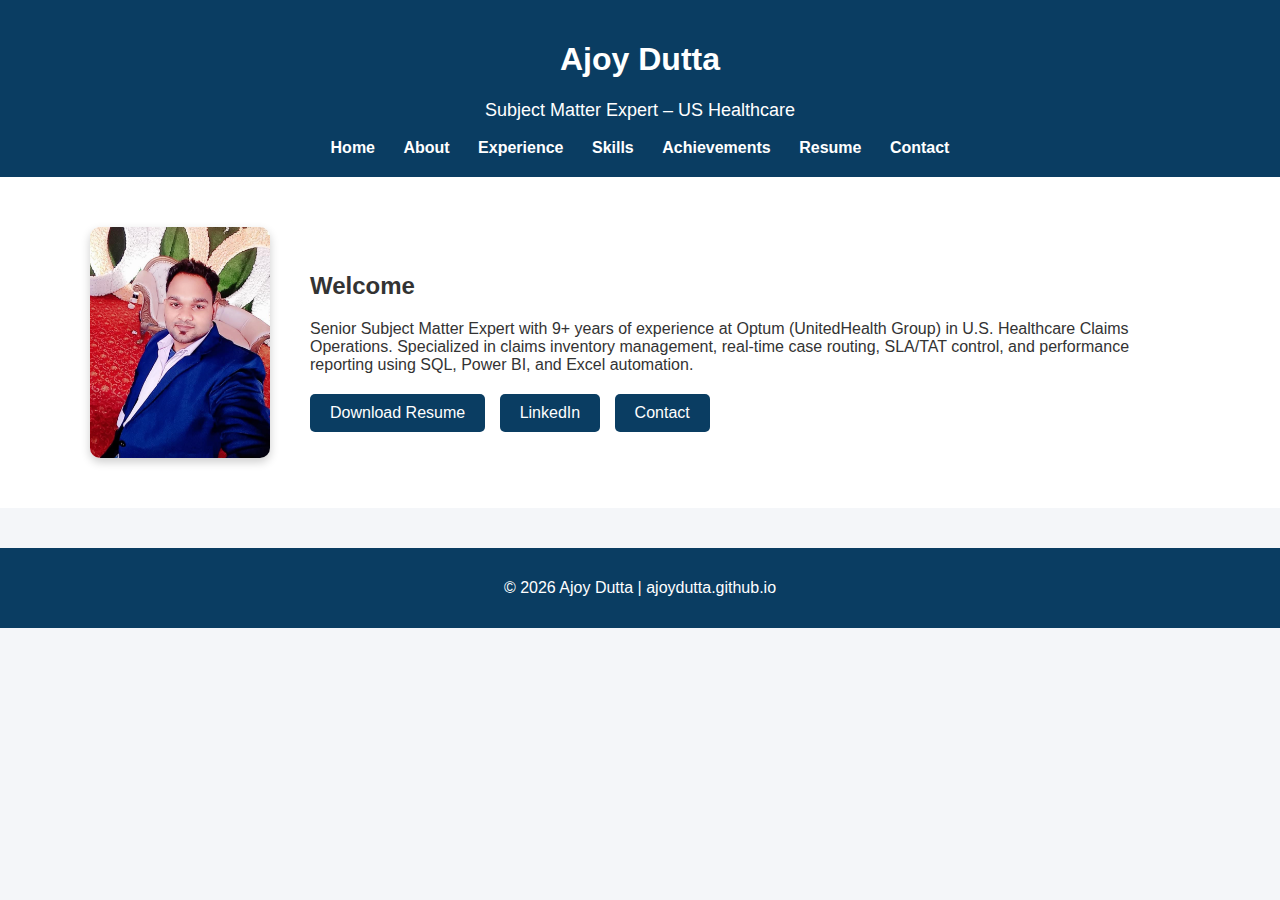
<file: index.html>
<!DOCTYPE html>
<html lang="en">
<head>
  <meta charset="UTF-8">
  <title>Ajoy Dutta | Subject Matter Expert – US Healthcare</title>
  <link rel="stylesheet" href="style.css">
</head>
<body>

<header class="header">
  <div class="container">
    <h1>Ajoy Dutta</h1>
    <p class="title">Subject Matter Expert – US Healthcare</p>
    <nav>
      <a href="index.html">Home</a>
      <a href="about.html">About</a>
      <a href="experience.html">Experience</a>
      <a href="skills.html">Skills</a>
      <a href="achievements.html">Achievements</a>
      <a href="resume.html">Resume</a>
      <a href="contact.html">Contact</a>
    </nav>
  </div>
</header>

<section class="hero">
  <div class="container hero-flex">
    <img src="photo.jpg" alt="Ajoy Dutta" class="profile-pic">
    <div>
      <h2>Welcome</h2>
      <p>
        Senior Subject Matter Expert with 9+ years of experience at Optum (UnitedHealth Group) in
        U.S. Healthcare Claims Operations. Specialized in claims inventory management, real-time
        case routing, SLA/TAT control, and performance reporting using SQL, Power BI, and Excel automation.
      </p>
      <div class="buttons">
        <a href="resume.html" class="btn">Download Resume</a>
        <a href="https://www.linkedin.com/in/ajoy-dutta-bb038816a" class="btn" target="_blank">LinkedIn</a>
        <a href="contact.html" class="btn">Contact</a>
      </div>
    </div>
  </div>
</section>

<footer>
  <p>© 2026 Ajoy Dutta | ajoydutta.github.io</p>
</footer>

</body>
</html>
</file>
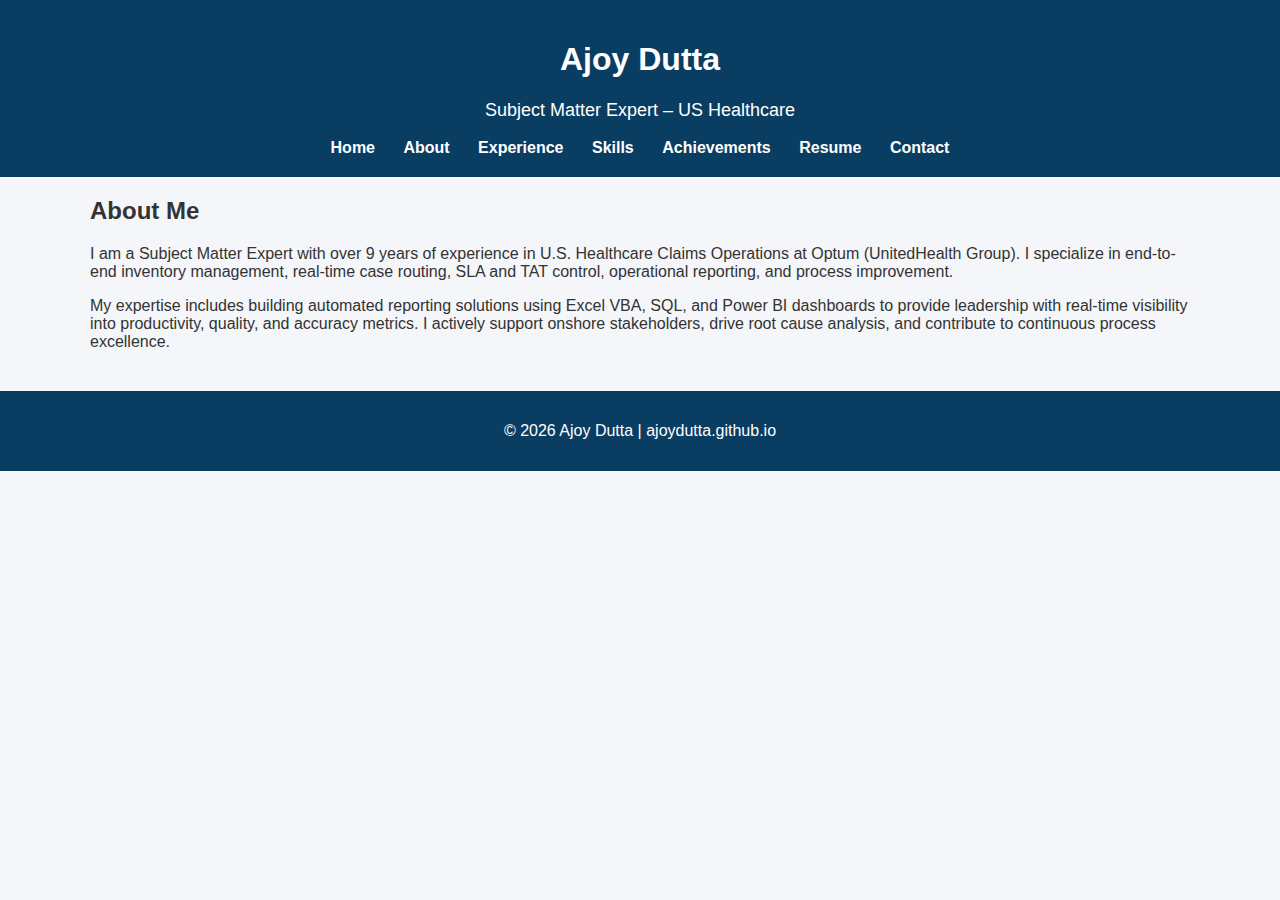
<file: about.html>
<!DOCTYPE html>
<html lang="en">
<head>
  <meta charset="UTF-8">
  <title>About | Ajoy Dutta</title>
  <link rel="stylesheet" href="style.css">
</head>
<body>

<header class="header">
  <div class="container">
    <h1>Ajoy Dutta</h1>
    <p class="title">Subject Matter Expert – US Healthcare</p>
    <nav>
      <a href="index.html">Home</a>
      <a href="about.html">About</a>
      <a href="experience.html">Experience</a>
      <a href="skills.html">Skills</a>
      <a href="achievements.html">Achievements</a>
      <a href="resume.html">Resume</a>
      <a href="contact.html">Contact</a>
    </nav>
  </div>
</header>

<section class="container">
  <h2>About Me</h2>
  <p>
    I am a Subject Matter Expert with over 9 years of experience in U.S. Healthcare Claims
    Operations at Optum (UnitedHealth Group). I specialize in end-to-end inventory management,
    real-time case routing, SLA and TAT control, operational reporting, and process improvement.
  </p>
  <p>
    My expertise includes building automated reporting solutions using Excel VBA, SQL, and
    Power BI dashboards to provide leadership with real-time visibility into productivity,
    quality, and accuracy metrics. I actively support onshore stakeholders, drive root cause
    analysis, and contribute to continuous process excellence.
  </p>
</section>

<footer>
  <p>© 2026 Ajoy Dutta | ajoydutta.github.io</p>
</footer>

</body>
</html>
</file>
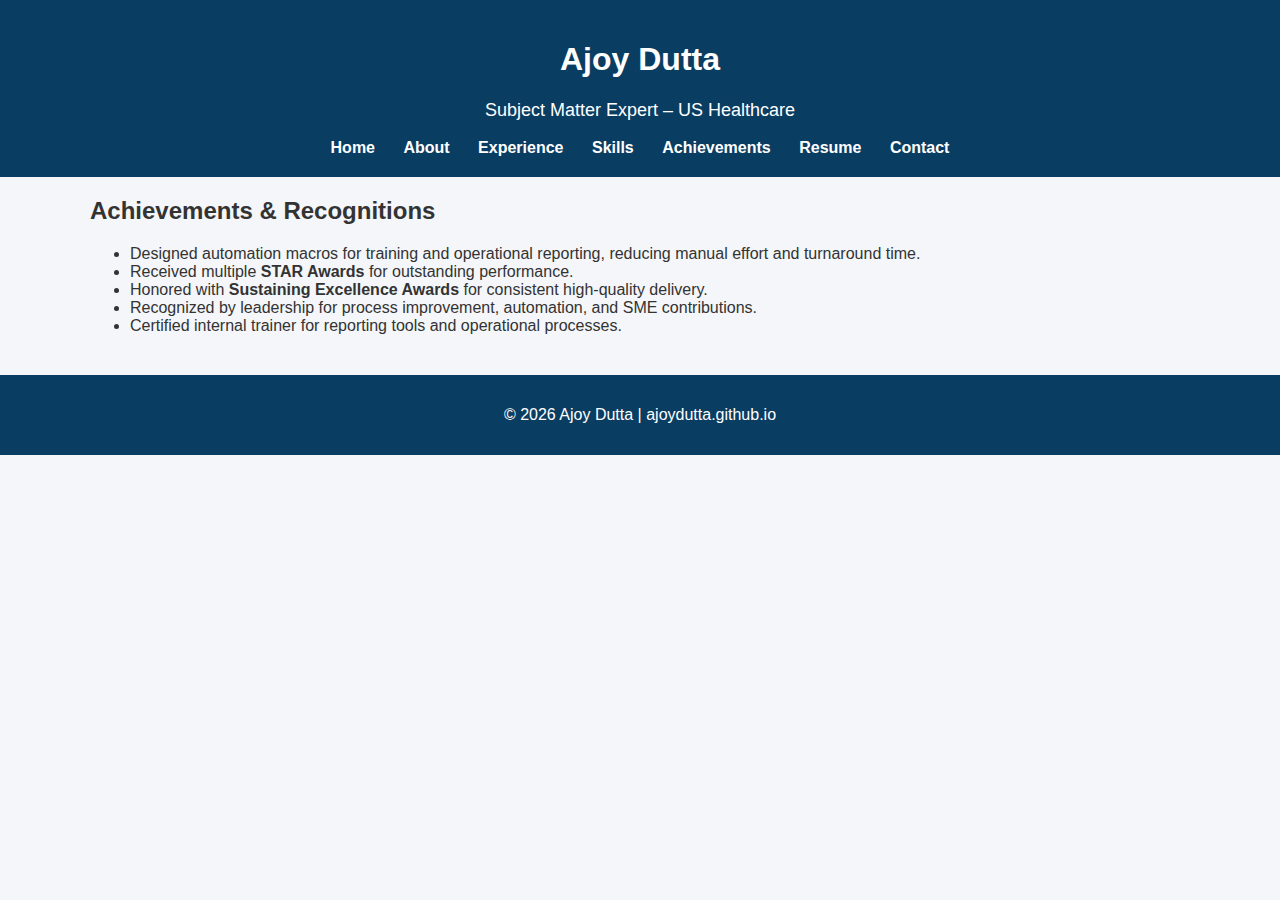
<file: achievement.html>
<!DOCTYPE html>
<html lang="en">
<head>
  <meta charset="UTF-8">
  <title>Achievements | Ajoy Dutta</title>
  <link rel="stylesheet" href="style.css">
</head>
<body>

<header class="header">
  <div class="container">
    <h1>Ajoy Dutta</h1>
    <p class="title">Subject Matter Expert – US Healthcare</p>
    <nav>
      <a href="index.html">Home</a>
      <a href="about.html">About</a>
      <a href="experience.html">Experience</a>
      <a href="skills.html">Skills</a>
      <a href="achievements.html">Achievements</a>
      <a href="resume.html">Resume</a>
      <a href="contact.html">Contact</a>
    </nav>
  </div>
</header>

<section class="container">
  <h2>Achievements & Recognitions</h2>
  <ul>
    <li>Designed automation macros for training and operational reporting, reducing manual effort and turnaround time.</li>
    <li>Received multiple <strong>STAR Awards</strong> for outstanding performance.</li>
    <li>Honored with <strong>Sustaining Excellence Awards</strong> for consistent high-quality delivery.</li>
    <li>Recognized by leadership for process improvement, automation, and SME contributions.</li>
    <li>Certified internal trainer for reporting tools and operational processes.</li>
  </ul>
</section>

<footer>
  <p>© 2026 Ajoy Dutta | ajoydutta.github.io</p>
</footer>

</body>
</html>
</file>
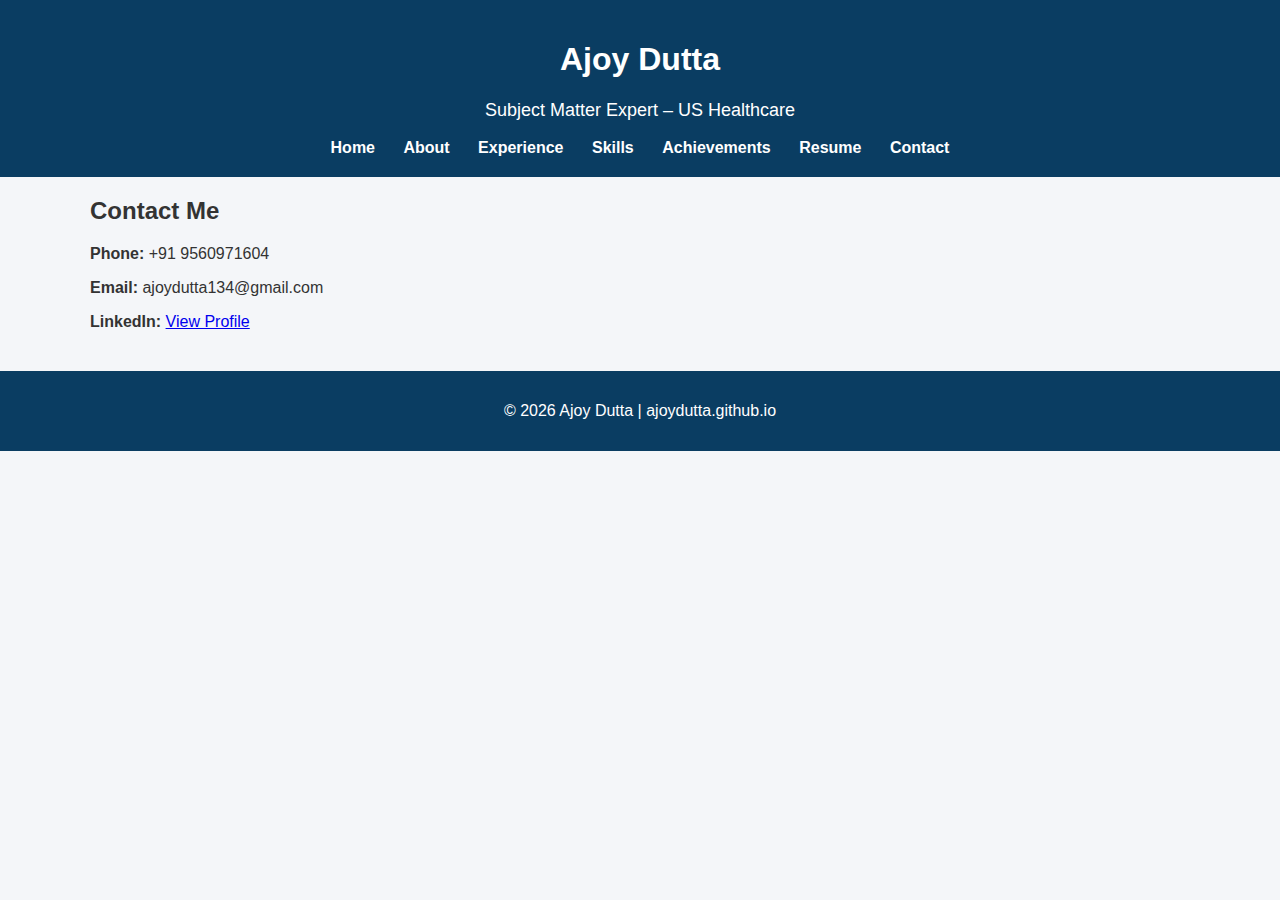
<file: contact.html>
<!DOCTYPE html>
<html lang="en">
<head>
  <meta charset="UTF-8">
  <title>Contact | Ajoy Dutta</title>
  <link rel="stylesheet" href="style.css">
</head>
<body>

<header class="header">
  <div class="container">
    <h1>Ajoy Dutta</h1>
    <p class="title">Subject Matter Expert – US Healthcare</p>
    <nav>
      <a href="index.html">Home</a>
      <a href="about.html">About</a>
      <a href="experience.html">Experience</a>
      <a href="skills.html">Skills</a>
      <a href="achievements.html">Achievements</a>
      <a href="resume.html">Resume</a>
      <a href="contact.html">Contact</a>
    </nav>
  </div>
</header>

<section class="container">
  <h2>Contact Me</h2>
  <p><strong>Phone:</strong> +91 9560971604</p>
  <p><strong>Email:</strong> ajoydutta134@gmail.com</p>
  <p><strong>LinkedIn:</strong> <a href="https://www.linkedin.com/in/ajoy-dutta-bb038816a" target="_blank">View Profile</a></p>
</section>

<footer>
  <p>© 2026 Ajoy Dutta | ajoydutta.github.io</p>
</footer>

</body>
</html>
</file>
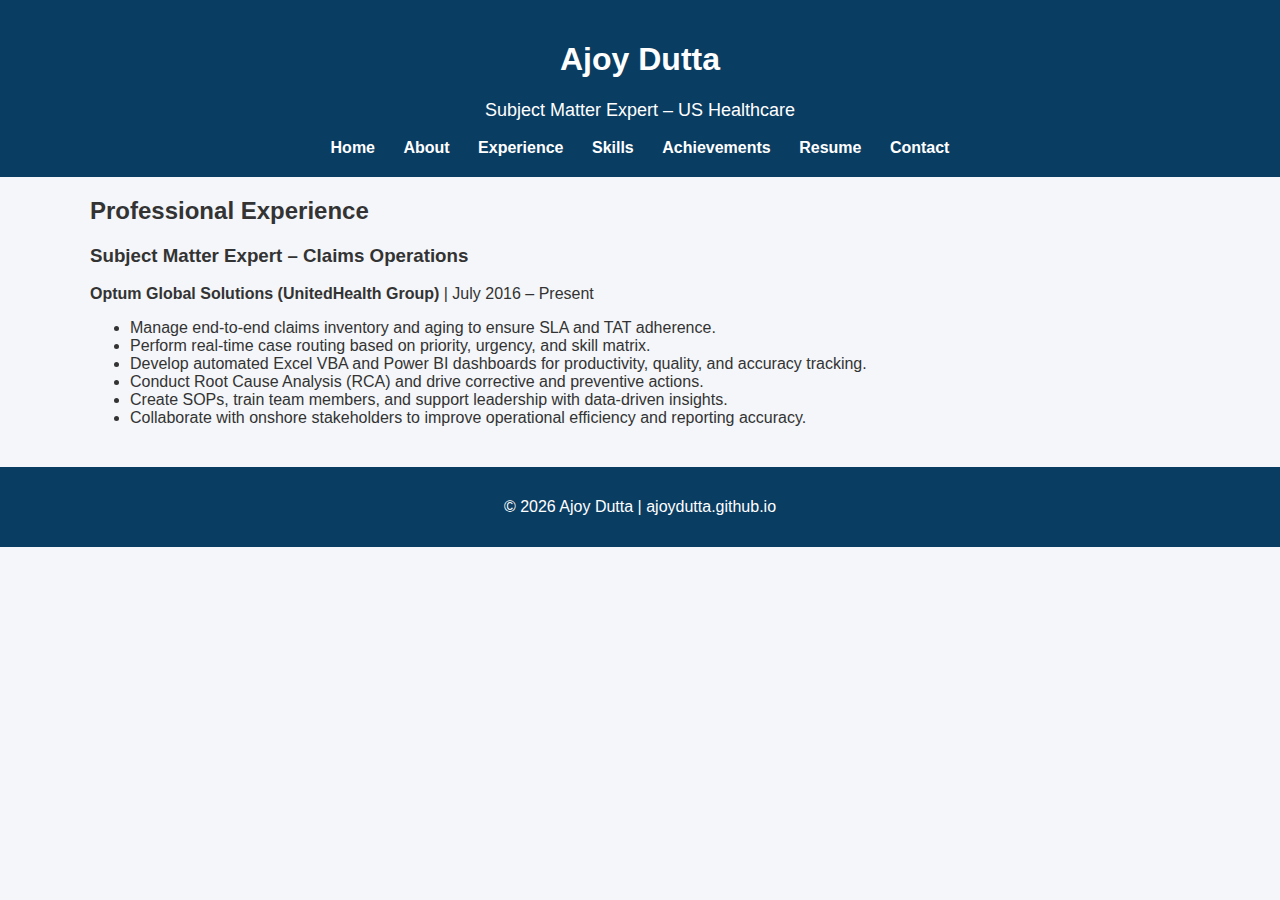
<file: experience.html>
<!DOCTYPE html>
<html lang="en">
<head>
  <meta charset="UTF-8">
  <title>Experience | Ajoy Dutta</title>
  <link rel="stylesheet" href="style.css">
</head>
<body>

<header class="header">
  <div class="container">
    <h1>Ajoy Dutta</h1>
    <p class="title">Subject Matter Expert – US Healthcare</p>
    <nav>
      <a href="index.html">Home</a>
      <a href="about.html">About</a>
      <a href="experience.html">Experience</a>
      <a href="skills.html">Skills</a>
      <a href="achievements.html">Achievements</a>
      <a href="resume.html">Resume</a>
      <a href="contact.html">Contact</a>
    </nav>
  </div>
</header>

<section class="container">
  <h2>Professional Experience</h2>

  <h3>Subject Matter Expert – Claims Operations</h3>
  <p><strong>Optum Global Solutions (UnitedHealth Group)</strong> | July 2016 – Present</p>

  <ul>
    <li>Manage end-to-end claims inventory and aging to ensure SLA and TAT adherence.</li>
    <li>Perform real-time case routing based on priority, urgency, and skill matrix.</li>
    <li>Develop automated Excel VBA and Power BI dashboards for productivity, quality, and accuracy tracking.</li>
    <li>Conduct Root Cause Analysis (RCA) and drive corrective and preventive actions.</li>
    <li>Create SOPs, train team members, and support leadership with data-driven insights.</li>
    <li>Collaborate with onshore stakeholders to improve operational efficiency and reporting accuracy.</li>
  </ul>
</section>

<footer>
  <p>© 2026 Ajoy Dutta | ajoydutta.github.io</p>
</footer>

</body>
</html>
</file>
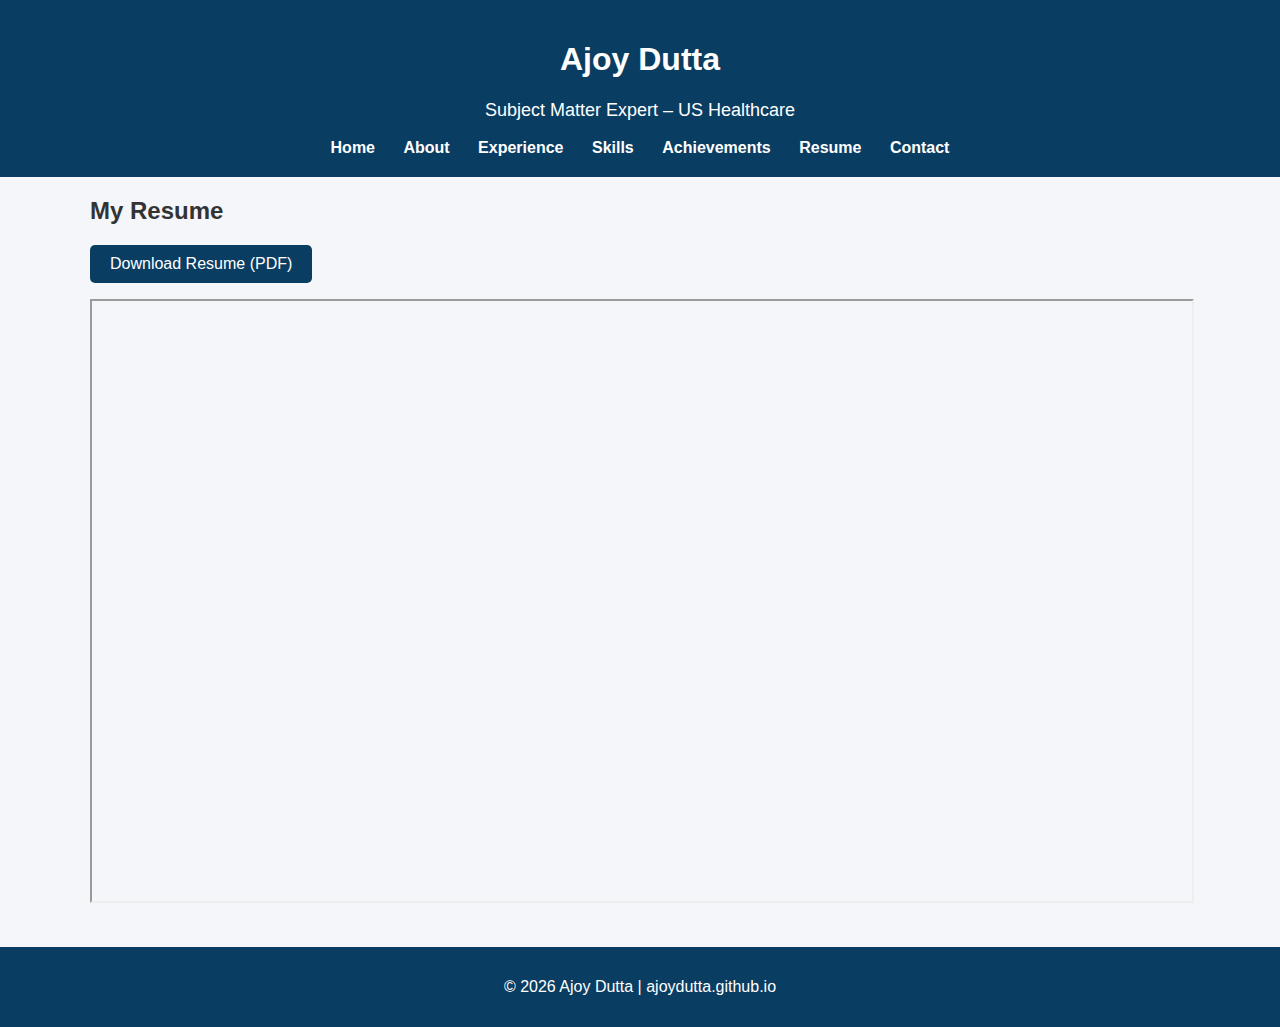
<file: resume.html>
<!DOCTYPE html>
<html lang="en">
<head>
  <meta charset="UTF-8">
  <title>Resume | Ajoy Dutta</title>
  <link rel="stylesheet" href="style.css">
</head>
<body>

<header class="header">
  <div class="container">
    <h1>Ajoy Dutta</h1>
    <p class="title">Subject Matter Expert – US Healthcare</p>
    <nav>
      <a href="index.html">Home</a>
      <a href="about.html">About</a>
      <a href="experience.html">Experience</a>
      <a href="skills.html">Skills</a>
      <a href="achievements.html">Achievements</a>
      <a href="resume.html">Resume</a>
      <a href="contact.html">Contact</a>
    </nav>
  </div>
</header>

<section class="container">
  <h2>My Resume</h2>
  <p><a class="btn" href="resume/Ajoy_Dutta_Resume-1.pdf" target="_blank">Download Resume (PDF)</a></p>
  <iframe src="resume/Ajoy_Dutta_Resume-1.pdf" width="100%" height="600px"></iframe>
</section>

<footer>
  <p>© 2026 Ajoy Dutta | ajoydutta.github.io</p>
</footer>

</body>
</html>
</file>
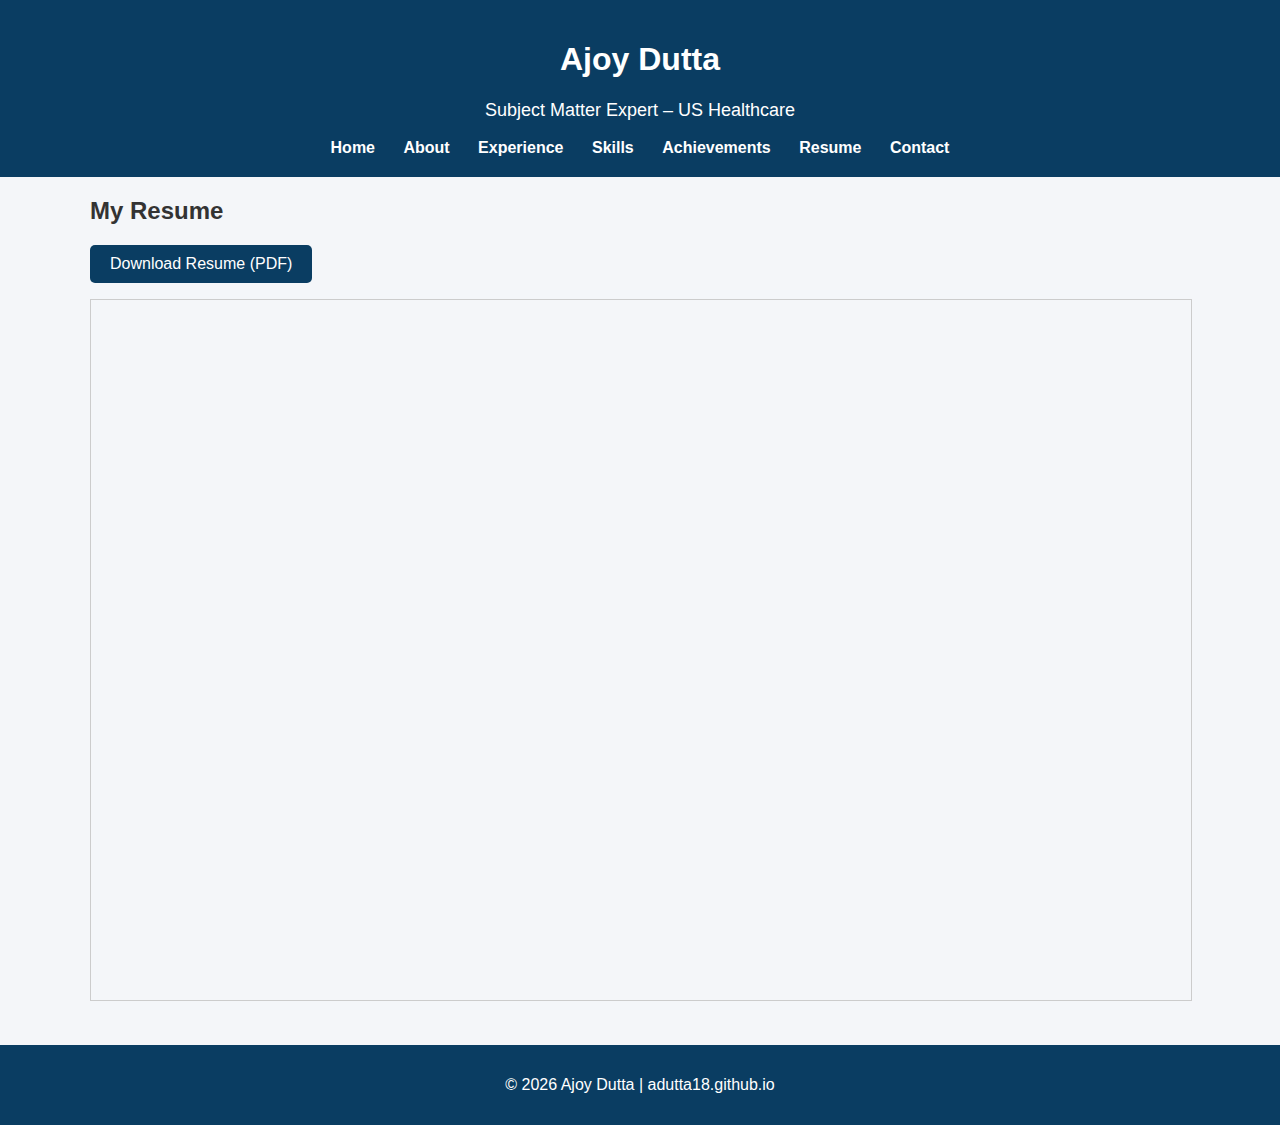
<file: Resume.html>
<!DOCTYPE html>
<html lang="en">
<head>
  <meta charset="UTF-8">
  <title>Resume | Ajoy Dutta</title>
  <link rel="stylesheet" href="style.css">
</head>
<body>

<header class="header">
  <div class="container">
    <h1>Ajoy Dutta</h1>
    <p class="title">Subject Matter Expert – US Healthcare</p>
    <nav>
      <a href="index.html">Home</a>
      <a href="about.html">About</a>
      <a href="experience.html">Experience</a>
      <a href="skills.html">Skills</a>
      <a href="achievements.html">Achievements</a>
      <a href="resume.html">Resume</a>
      <a href="contact.html">Contact</a>
    </nav>
  </div>
</header>

<section class="container">
  <h2>My Resume</h2>
  <p>
    <a class="btn" href="Ajoy_Dutta_Resume.pdf" target="_blank">
      Download Resume (PDF)
    </a>
  </p>

  <iframe src="Ajoy_Dutta_Resume.pdf" width="100%" height="700px" style="border:1px solid #ccc;">
  </iframe>
</section>

<footer>
  <p>© 2026 Ajoy Dutta | adutta18.github.io</p>
</footer>

</body>
</html>
</file>
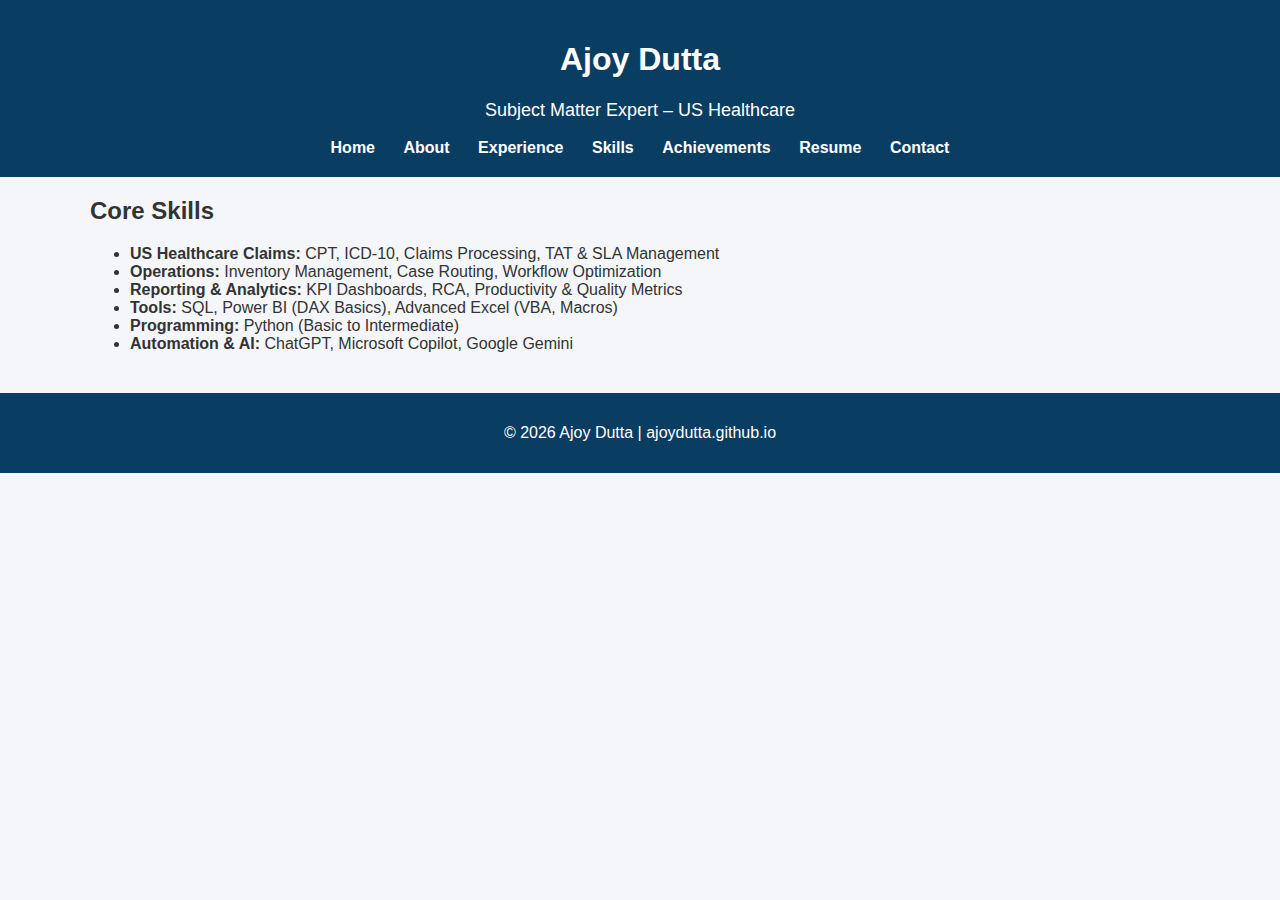
<file: skills.html>
<!DOCTYPE html>
<html lang="en">
<head>
  <meta charset="UTF-8">
  <title>Skills | Ajoy Dutta</title>
  <link rel="stylesheet" href="style.css">
</head>
<body>

<header class="header">
  <div class="container">
    <h1>Ajoy Dutta</h1>
    <p class="title">Subject Matter Expert – US Healthcare</p>
    <nav>
      <a href="index.html">Home</a>
      <a href="about.html">About</a>
      <a href="experience.html">Experience</a>
      <a href="skills.html">Skills</a>
      <a href="achievements.html">Achievements</a>
      <a href="resume.html">Resume</a>
      <a href="contact.html">Contact</a>
    </nav>
  </div>
</header>

<section class="container">
  <h2>Core Skills</h2>

  <ul>
    <li><strong>US Healthcare Claims:</strong> CPT, ICD-10, Claims Processing, TAT & SLA Management</li>
    <li><strong>Operations:</strong> Inventory Management, Case Routing, Workflow Optimization</li>
    <li><strong>Reporting & Analytics:</strong> KPI Dashboards, RCA, Productivity & Quality Metrics</li>
    <li><strong>Tools:</strong> SQL, Power BI (DAX Basics), Advanced Excel (VBA, Macros)</li>
    <li><strong>Programming:</strong> Python (Basic to Intermediate)</li>
    <li><strong>Automation & AI:</strong> ChatGPT, Microsoft Copilot, Google Gemini</li>
  </ul>
</section>

<footer>
  <p>© 2026 Ajoy Dutta | ajoydutta.github.io</p>
</footer>

</body>
</html>
</file>
<file: style.css>
body {
  font-family: Arial, sans-serif;
  margin: 0;
  background-color: #f4f6f9;
  color: #333;
}

.container {
  width: 90%;
  max-width: 1100px;
  margin: auto;
}

.header {
  background-color: #0a3d62;
  color: white;
  padding: 20px 0;
  text-align: center;
}

.header nav a {
  color: white;
  margin: 0 12px;
  text-decoration: none;
  font-weight: bold;
}

.title {
  font-size: 18px;
  margin-top: 5px;
}

.hero {
  padding: 50px 0;
  background: white;
}

.hero-flex {
  display: flex;
  align-items: center;
  gap: 40px;
}

.profile-pic {
  width: 180px;
  border-radius: 10px;
  box-shadow: 0 4px 10px rgba(0,0,0,0.2);
}

.buttons {
  margin-top: 20px;
}

.btn {
  display: inline-block;
  padding: 10px 20px;
  background-color: #0a3d62;
  color: white;
  text-decoration: none;
  margin-right: 10px;
  border-radius: 5px;
}

.btn:hover {
  background-color: #1e6fa3;
}

footer {
  text-align: center;
  padding: 15px;
  background-color: #0a3d62;
  color: white;
  margin-top: 40px;
}
</file>
